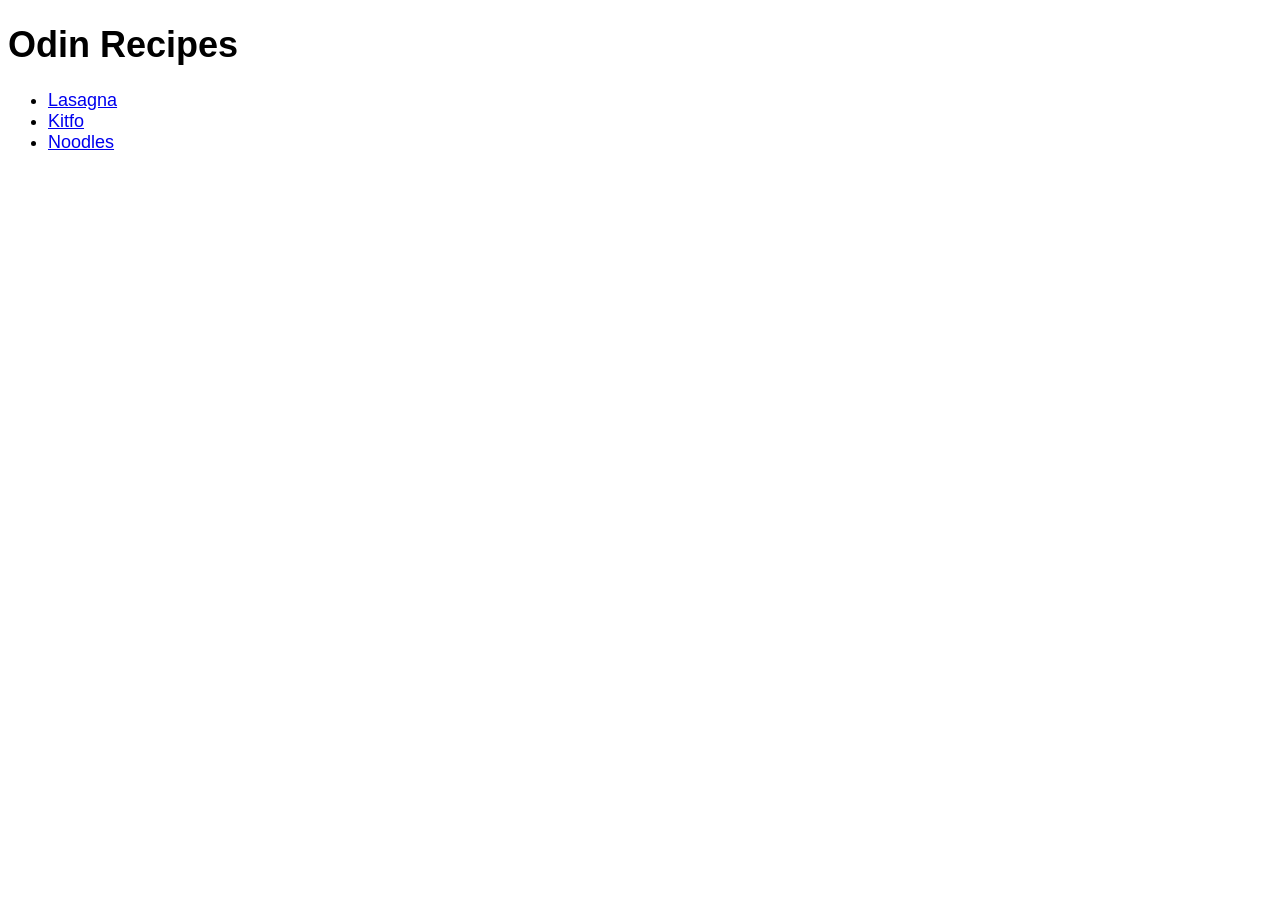
<file: index.html>
<!DOCTYPE html>
<html>
<head>
    <meta charset="UTF-8" />
    <link rel="stylesheet" href="style.css">
    <title>odin project</title>
</head>
<body>
    <h1>Odin Recipes</h1>
    <ul>
    <li><a href="recipes/lasagna.html">Lasagna</a></li>
    <li><a href="recipes/kitfo.html">Kitfo</a></li>
    <li><a href="recipes/noodles.html">Noodles</a></li>
    </ul>
</body>
</html>
</file>
<file: style.css>
body {
    font-family: Verdana, Geneva, Tahoma, sans-serif;
    font-size: large;
}
</file>
